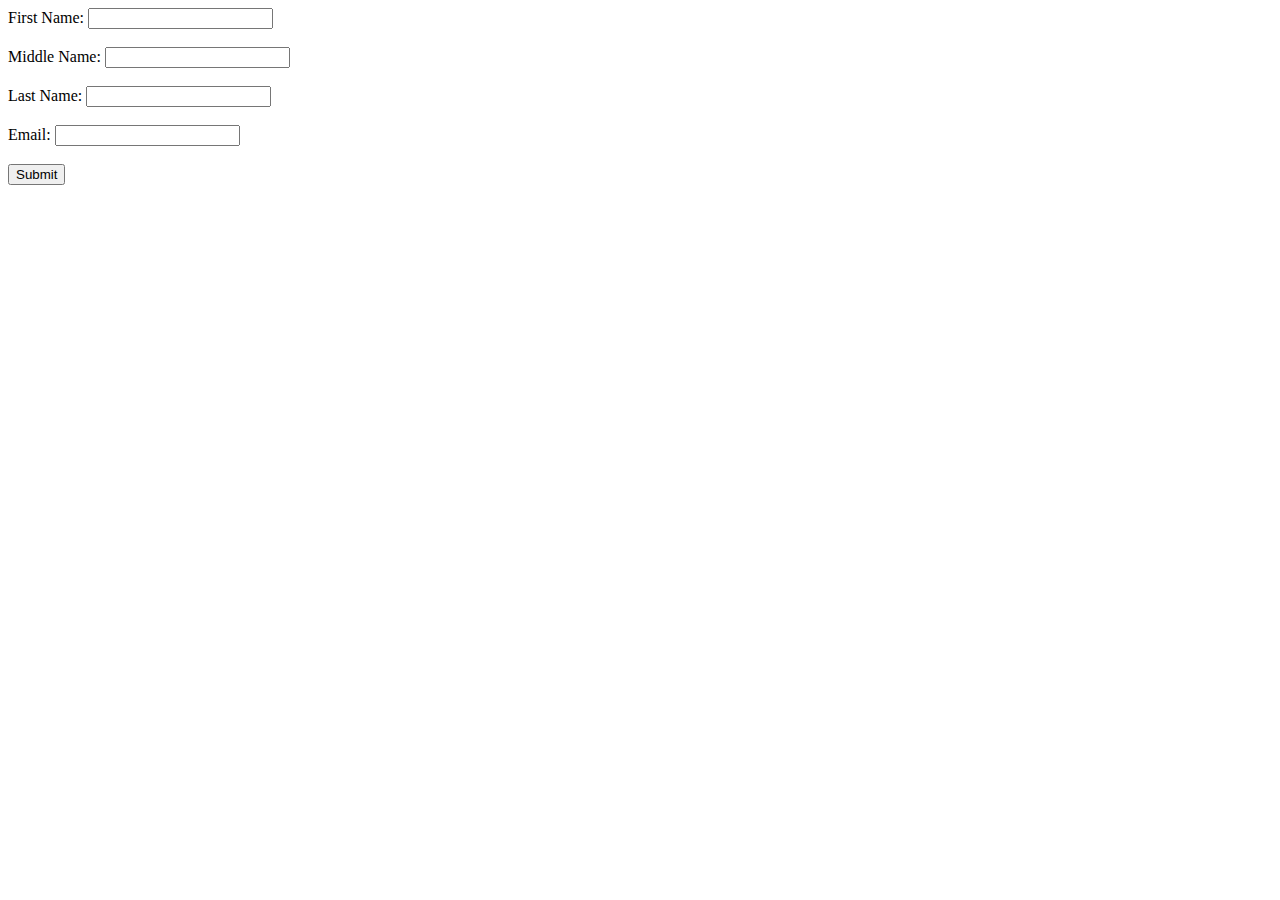
<file: index.html>
<!DOCTYPE html>
<html lang="en">
<head>
  <meta charset="UTF-8">
  <meta http-equiv="X-UA-Compatible" content="IE=edge">
  <meta name="viewport" content="width=device-width, initial-scale=1.0">
  <title>Document</title>
</head>
<body>
  <script src="script.js"></script>
  <form id="HTMLFORM">
    <label for="firstname">First Name:</label>
    <input type="text" id="firstname" name="firstname"><br><br>
    <label for="middlename">Middle Name:</label>
    <input type="text" id="middlename" name="middlename"><br><br>
    <label for="lastname">Last Name:</label>
    <input type="text" id="lastname" name="lastname"><br><br>
    <label for="email">Email:</label>
    <input type="email" id="email" name="email"><br><br>
    <button type="button" onclick="target">Submit</button>
  </form>
</body>
</html>
</file>
